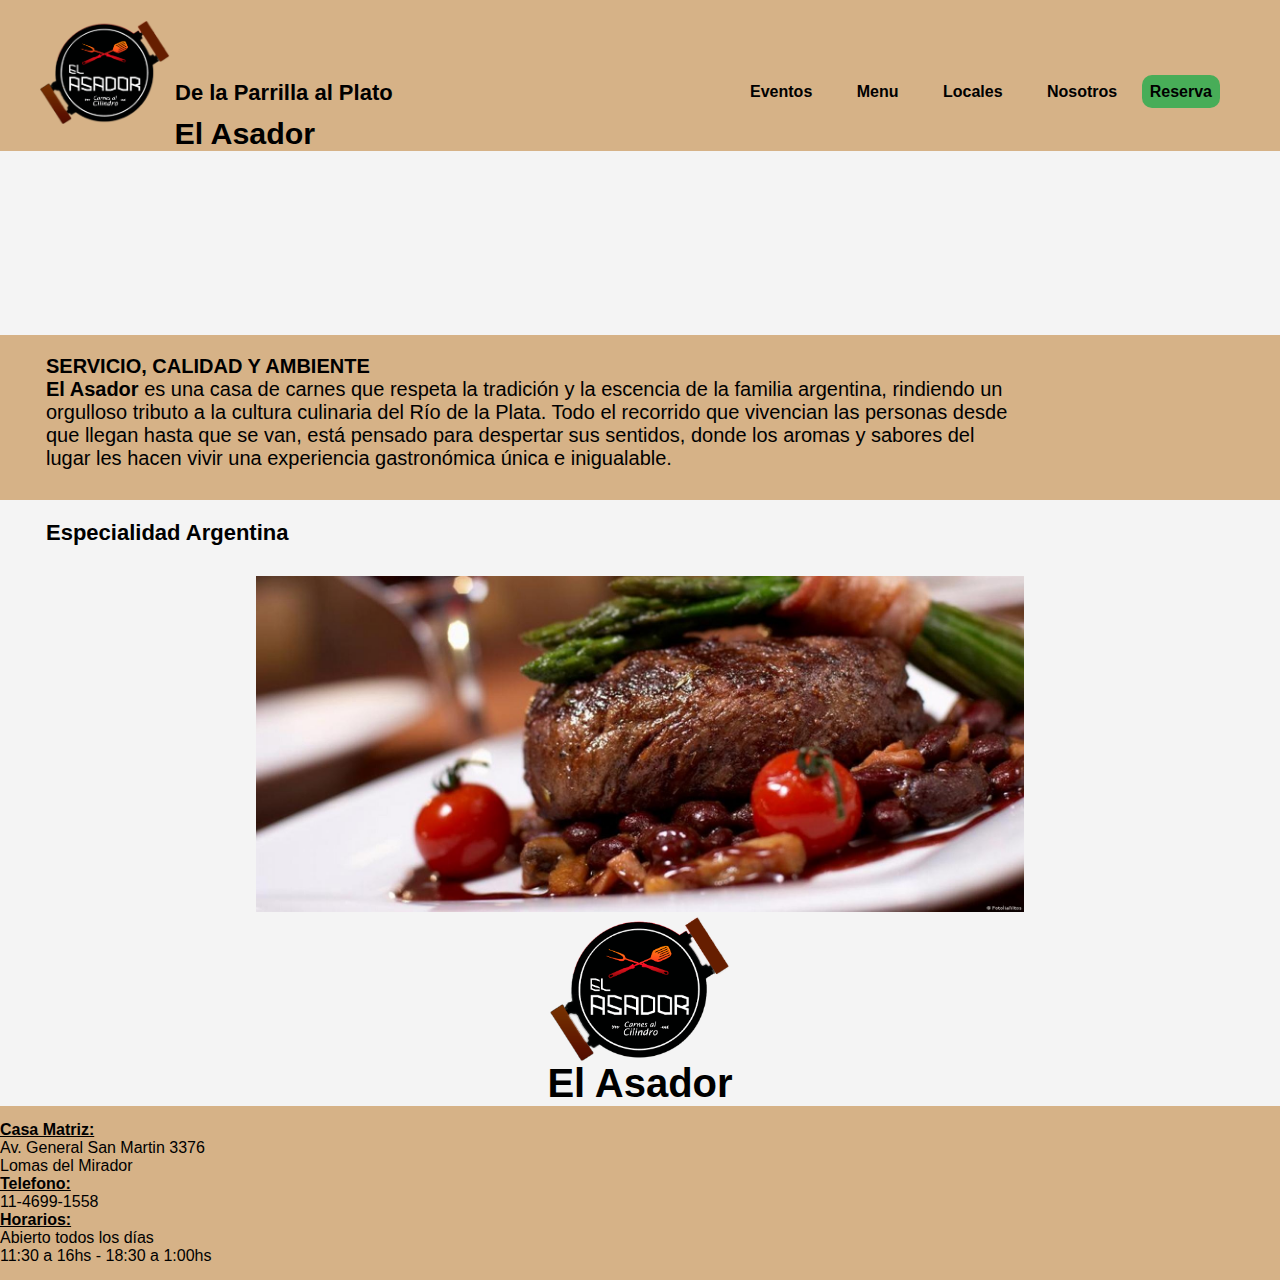
<file: index.html>
<!DOCTYPE html>
<html lang="en">
<head>
    <meta charset="UTF-8">
    <meta name="viewport" content="width=device-width, initial-scale=1.0">
    
    <!--bootstrap-->
    <link href="https://cdn.jsdelivr.net/npm/bootstrap@5.3.2/dist/css/bootstrap.min.css" rel="stylesheet" integrity="sha384-T3c6CoIi6uLrA9TneNEoa7RxnatzjcDSCmG1MXxSR1GAsXEV/Dwwykc2MPK8M2HN" crossorigin="anonymous">
    <link rel="stylesheet" href="style.css">

        <title>El Asador</title>


</head>

<!-- link al prototipo de figma: 
https://www.figma.com/proto/oGcTkV94o7SoIHE2PKRHCQ/Desarrollo-Web?page-id=0%3A1&type=design&node-id=2-3&viewport=195%2C381%2C0.15&t=DQuyl5ZZoUun60vj-1&scaling=min-zoom&starting-point-node-id=2%3A3&mode=design
AL MENOS A ESO QUISIERA LLEGAR EVENTUALMENTE -->


<!--Aplico grilla para el header en mobile-->
<body>
    <header>
        <nav>
            <a href="index.html" class="home">
                <!-- NOTA: El logo es un hipervínculo a la home en todas las páginas-->
                <img class="logo1" src="imagenes/logo_asador.png" alt="Logo El Asador" >
            </a>
            <h1>El Asador</h1>
            <h2>De la Parrilla al Plato</h2>
            <div class="menu-container">
                <ul class="menu">
                    <li class="eventos"><a href="pages/eventos.html">Eventos</a></li>
                    <li class="menu-option"><a href="pages/menu.html">Menu</a></li>
                    <li class="locales"><a href="pages/locales.html">Locales</a></li>
                    <li class="nosotros"><a href="pages/nosotros.html">Nosotros</a></li>
                    <li class="reserva"><a href="https://wa.me/5491165298732" target="_blank">Reserva</a></li>
                </ul>
            </div>
        </nav>
    </header>

    <!-- Quise probar este menu hamburguesa para mobile -->
    <!--
    <section class="menu-hamburguesa">
        <nav class="navbar navbar-#D6B287 fixed-top">
            <div class="container-fluid">
            <a class="navbar-brand" href="#"> </a>
            <button class="navbar-toggler" type="button" data-bs-toggle="offcanvas" data-bs-target="#offcanvasDarkNavbar" aria-controls="offcanvasDarkNavbar" aria-label="Toggle navigation">
            <span class="navbar-toggler-icon"></span>
            </button>
            <div class="offcanvas offcanvas-end text-bg-dark" tabindex="-1" id="offcanvasDarkNavbar" aria-labelledby="offcanvasDarkNavbarLabel">
                <div class="offcanvas-header">
                <h5 class="offcanvas-title" id="offcanvasDarkNavbarLabel">El Asador</h5>
                <button type="button" class="btn-close btn-close-white" data-bs-dismiss="offcanvas" aria-label="Close"></button>
                </div>
                <div class="offcanvas-body">
                    <ul class="navbar-nav justify-content-end flex-grow-1 pe-3">
                        <li class="nav-item">
                        <a class="nav-link active" aria-current="page" href="https://wa.me/5491165298732" target="_blank">RESERVA</a>
                        </li>
                        <li class="nav-item">
                        <a class="nav-link" href="pages/eventos.html">Eventos</a>
                        </li>
                        <li class="nav-item">
                            <a class="nav-link" href="pages/menu.html">Menu</a>
                        </li>
                        <li class="nav-item">
                            <a class="nav-link" href="pages/locales.html">Locales</a>
                        </li>
                        <li class="nav-item">
                            <a class="nav-link" href="pages/nosotros.html">Nosotros</a>
                        </li>
                    </ul>
                </div>
            </nav>
        </section>   -->
    <!--fin menu hamburguesa-->


    <!-- APLICO BOOTSTRAP PARA VIDEO YOUTUBE RESPONSIVE SE PUEDE VER INCLUSO EN DISPOSITIVOS MOVILES-->
    <section class="ytcontainer">
        <div class="ratio ratio-16x9">
            <iframe width= "" height="" src="https://www.youtube.com/embed/H3TrjsTJLRM?si=yBsIUFUoEHCSrW_g&amp;controls=0&amp;start=10;&amp;autoplay=1&amp;mute=1&amp;loop=1&amp;" title="Extenciones para visual estudio code" frameborder="0" allow="accelerometer; autoplay; clipboard-write; encrypted-media; gyroscope; picture-in-picture; web-share" allowfullscreen></iframe>
        </div>
    </section>


    <section>
        <div class="mid-servicio">
            <p class="servicio">SERVICIO, CALIDAD Y AMBIENTE </p>
            <p class="text"><strong>El Asador</strong> es una casa de carnes que respeta la tradición y la escencia de la familia argentina, rindiendo un orgulloso tributo a la cultura culinaria del Río de la Plata.
            Todo el recorrido que vivencian las personas desde que llegan hasta que se van, está pensado para despertar sus sentidos, donde los aromas y sabores del lugar les hacen vivir una experiencia gastronómica única e inigualable.
            </p>
        </div>
    </section>

    <section>
        <div>
            <p class="especialidad">Especialidad Argentina</p>
            <img class="plato1" src="imagenes/carnes-plato1.jpg" alt="Carne de Lomo">
        </div>

        <div>
            <img class="logo-home" src="imagenes/logo_asador.png" alt="El Asador">
            <p class="asador"> El Asador </p>
        </div>

    </section>
    
    <footer class="footer">
        <section class="container">
            <div class="row">
                <!--Breakpoint-->
                <div class="col-lg-4 col-md-5 col-sm-12" >
                    <p><strong class="title-1">Casa Matriz:</strong></p>
                    <p>Av. General San Martin 3376</p>
                    <p>Lomas del Mirador</p>        
                </div>
                <div class="col-lg-4 col-md-4 col-sm-12">
                    <p><strong class="title-2">Telefono:</strong></p>
                    <p>11-4699-1558</p>
                </div>
                <div class="col-lg-4 col-md-3 col-sm-12">
                    <p><strong class="title-3">Horarios:</strong></p>
                    <p>Abierto todos los días</p>
                    <p>11:30 a 16hs - 18:30 a 1:00hs</p>
                </div>
            </div>
        </section>


    </footer>

    


    <script src="https://cdn.jsdelivr.net/npm/bootstrap@5.3.2/dist/js/bootstrap.bundle.min.js" integrity="sha384-C6RzsynM9kWDrMNeT87bh95OGNyZPhcTNXj1NW7RuBCsyN/o0jlpcV8Qyq46cDfL" crossorigin="anonymous"></script>

</body>
</html>
</file>
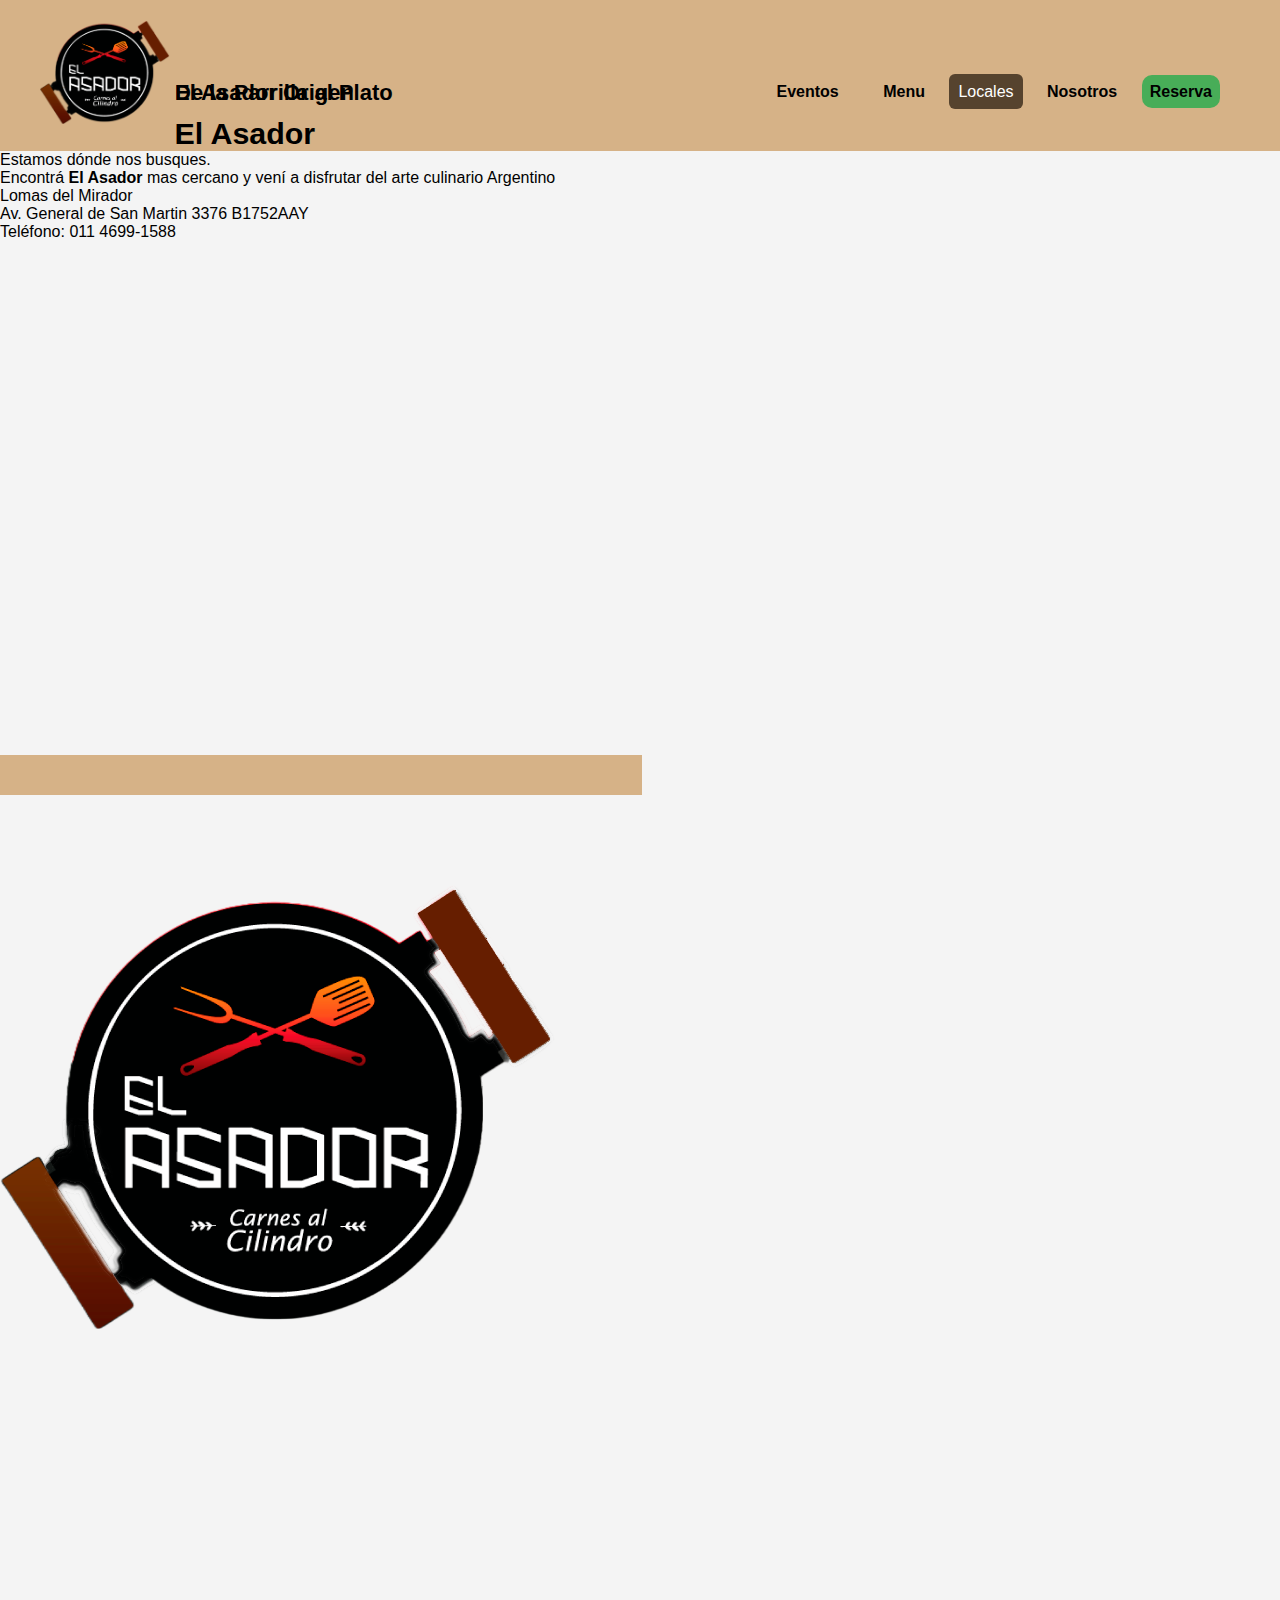
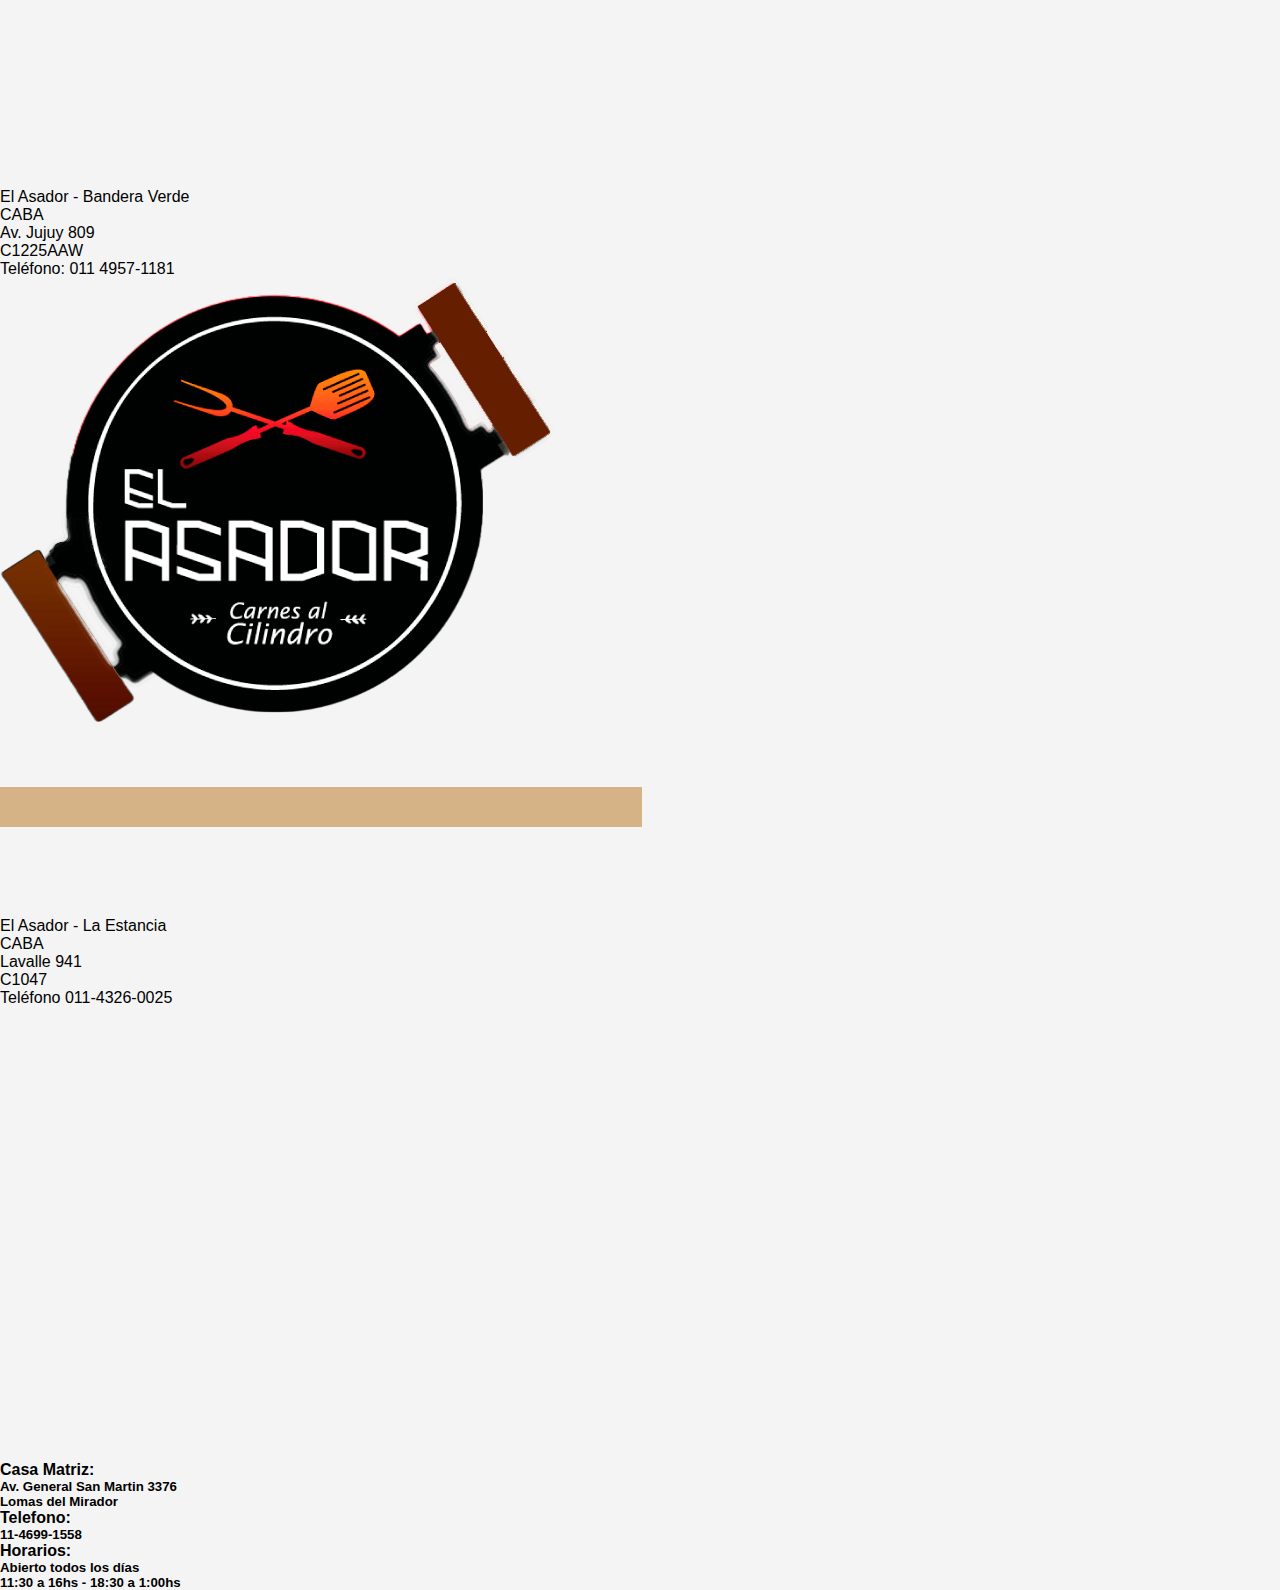
<file: pages/locales.html>
<!DOCTYPE html>
<html lang="en">
<head>
    <meta charset="UTF-8">
    <meta name="viewport" content="width=device-width, initial-scale=1.0">
    <link rel="stylesheet" href="../style.css">
    <title>Locales</title>
</head>
<body>
    <header>
        <nav>
            <a href="..//index.html">
                <img class="logo1" src="..//imagenes/logo_asador.png" alt="El Asador">
            </a>
            <h1>El Asador</h1>
            <h2>De la Parrilla al Plato</h2>
            <div class="menu-container">
                <ul class="menu">
                    <li class="eventos"><a href="..//¨pages/eventos.html">Eventos</a></li>
                    <li class="menu-option"><a href="..//pages/menu.html">Menu</a></li>
                    <li class="selected">Locales</li>
                    <li class="nosotros"><a href="..//pages/nosotros.html">Nosotros</a></li>
                    <li class="reserva"><a href="https://wa.me/5491165298732" target="_blank">Reserva</a></li>
                </ul>
            </div>
        </nav>
    </header>

    <section>
        <div>
            <p>Estamos dónde nos busques.</p>
            <p>Encontrá <strong>El Asador</strong> mas cercano y vení a disfrutar del arte culinario Argentino
            </p>
        </div>
    </section>

    <section>
        <div>
            <p>
                <h2>El Asador Origen </h2>
            </p>
        </div>
        <div>
            <p>
                Lomas del Mirador
            </p>
        <div>
            <p>Av. General de San Martin 3376 B1752AAY</p>
            <P>Teléfono: 011 4699-1588</P>
        </div>
               
    </section>

    <section>
        <iframe src="https://www.google.com/maps/embed?pb=!1m18!1m12!1m3!1d159160.6285929653!2d-58.574026119250625!3d-34.66823351005398!2m3!1f0!2f0!3f0!3m2!1i1024!2i768!4f13.1!3m3!1m2!1s0x95bcc88cffb0d67d%3A0x6e7564138588f801!2sEl%20Asador!5e0!3m2!1sen!2sar!4v1705292538154!5m2!1sen!2sar" width="600" height="450" style="border: 0" allowfullscreen="" loading="lazy" referrerpolicy="no-referrer-when-downgrade"></iframe>
    </section>

    <section>
        <hr size="40px" color="#D6B287" width="50%" align="left">
        <img src="../imagenes/logo_asador.png" alt="El Asador">
    
        <div>
        <iframe src="https://www.google.com/maps/embed?pb=!1m18!1m12!1m3!1d69322.43912687096!2d-58.458172806977394!3d-34.615884601652056!2m3!1f0!2f0!3f0!3m2!1i1024!2i768!4f13.1!3m3!1m2!1s0x95bccae37db67879%3A0x98b858c2f3887227!2sBandera%20Verde!5e0!3m2!1sen!2sar!4v1705293030492!5m2!1sen!2sar" width="600" height="450" style="border:0;" allowfullscreen="" loading="lazy" referrerpolicy="no-referrer-when-downgrade"></iframe>
        </div>
        
            <p>El Asador - Bandera Verde</p>
            <p>CABA</p>
            <P>Av. Jujuy 809</P> 
            <p>C1225AAW</p>
            <p>Teléfono: 011 4957-1181</p>

            <img src="..//imagenes/logo_asador.png" alt="El Asador">
            <hr size="40px" color="#D6B287" width="50%" align="right">
                   

    </section>

    <section>
        <div>
            <p>El Asador - La Estancia</p><p>CABA</p>
            <p>Lavalle 941</p><p>C1047</p>
            <p>Teléfono 011-4326-0025</p>

            <iframe src="https://www.google.com/maps/embed?pb=!1m18!1m12!1m3!1d69322.59480894706!2d-58.445261819066694!3d-34.61569818967534!2m3!1f0!2f0!3f0!3m2!1i1024!2i768!4f13.1!3m3!1m2!1s0x95bccaced63654ad%3A0xc2956a3bd1fc6f3a!2sLa%20Estancia%20Asador%20Criollo!5e0!3m2!1sen!2sar!4v1705293384596!5m2!1sen!2sar" width="600" height="450" style="border:0;" allowfullscreen="" loading="lazy" referrerpolicy="no-referrer-when-downgrade"></iframe>

        </div>
    </section>

    <footer>
        <div>
             <h4>Casa Matriz:</h4>
             <h5>Av. General San Martin 3376</h5>
             <h5>Lomas del Mirador</h5>
         </div>
 
         <div>
             <h4>Telefono:</h4>
             <h5>11-4699-1558</h5>
         </div>
 
         <div>
             <h4>Horarios:</h4>
             <h5>Abierto todos los días</h5>
             <h5>11:30 a 16hs - 18:30 a 1:00hs</h5>
         </div>
 


    </footer>


    
</body>
</html>
</file>
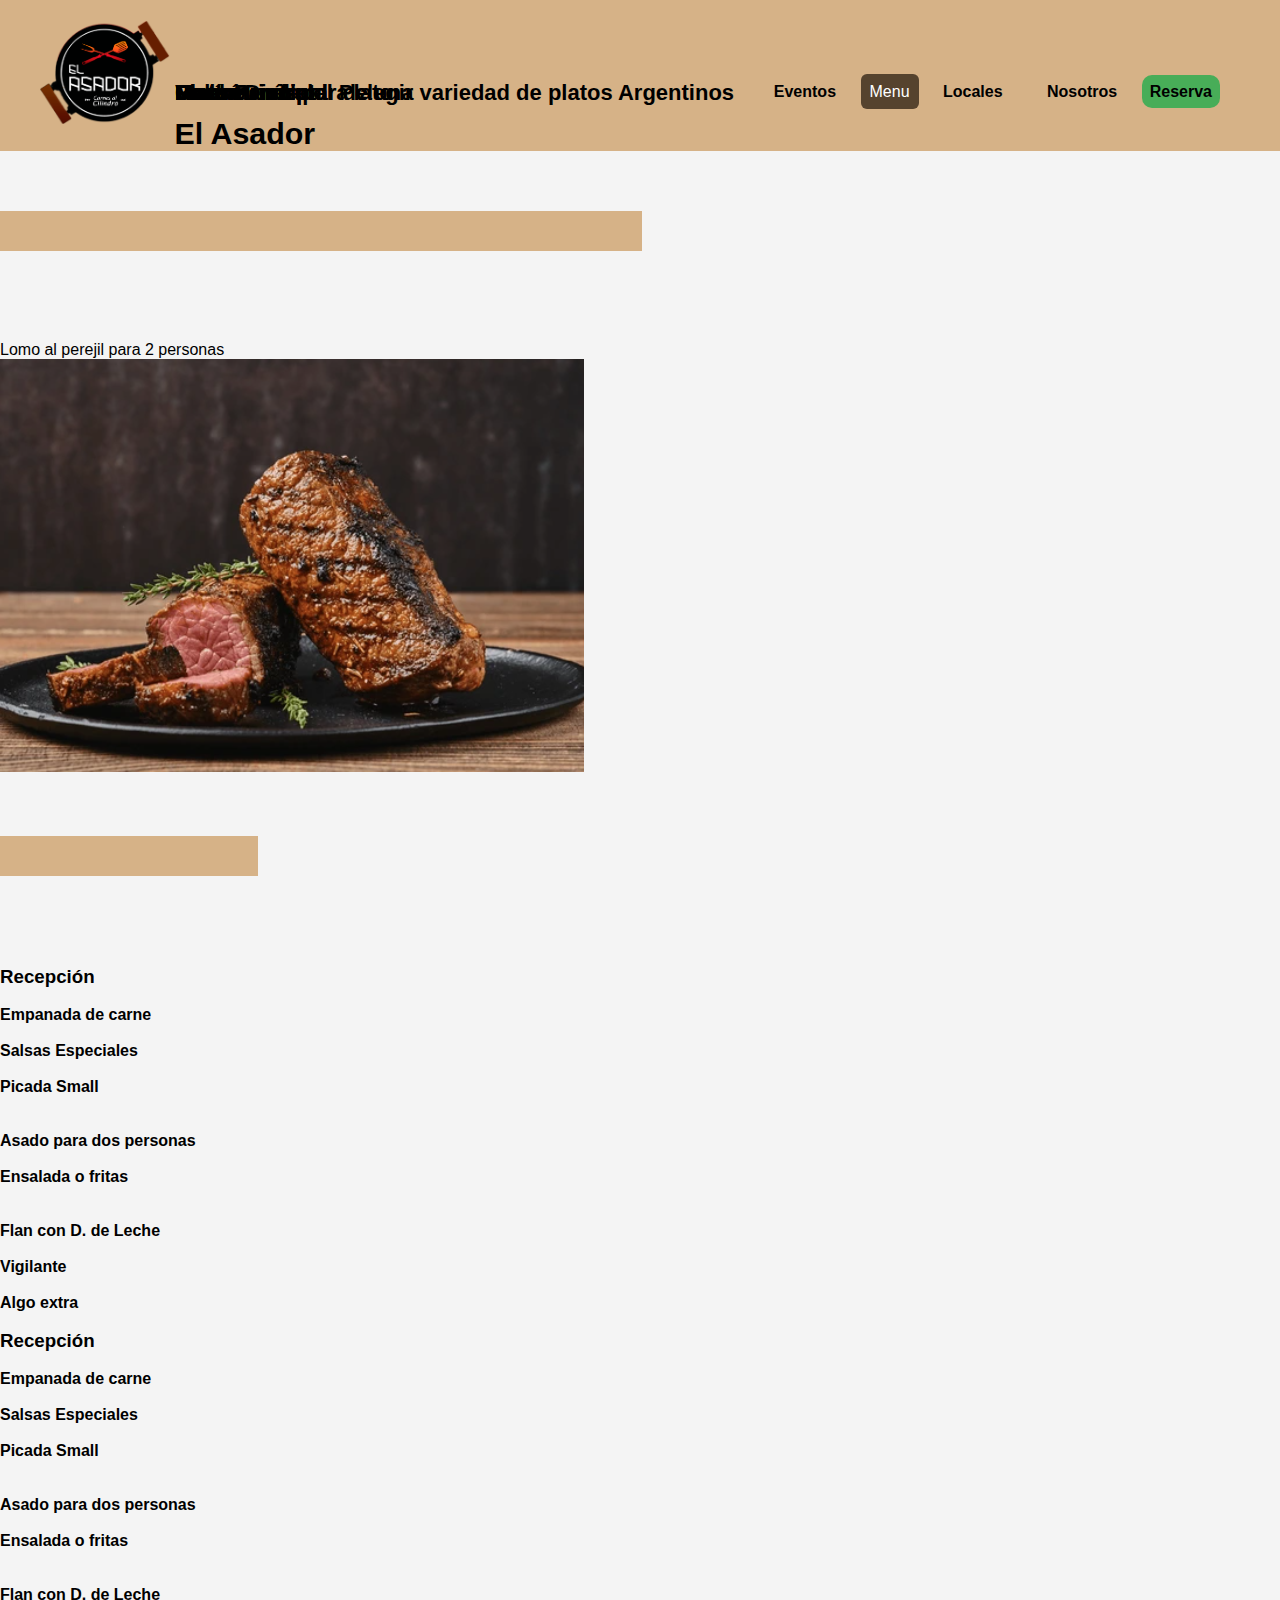
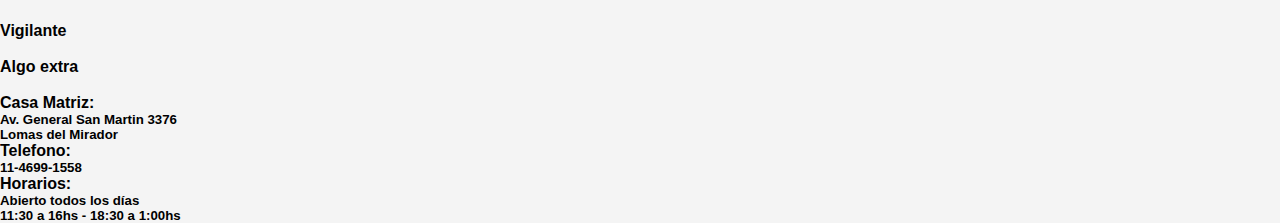
<file: pages/menu.html>
<!DOCTYPE html>
<html lang="en">
<head>
    <meta charset="UTF-8">
    <meta name="viewport" content="width=device-width, initial-scale=1.0">
    <link rel="stylesheet" href="../style.css">
    <title>Menu</title>
</head>

<body>
    <header>
        <nav>
            <a href="../index.html" class="home">
                <img class="logo1" src="../imagenes/logo_asador.png" alt="El Asador">
            </a>
            <h1>El Asador</h1>
            <h2>De la Parrilla al Plato</h2>
            <div class="menu-container">
                <ul class="menu">
                    <li class="eventos"><a href="../pages/eventos.html">Eventos</a></li>
                    <li class="selected">Menu</li>
                    <li class="locales"><a href="../pages/locales.html">Locales</a></li>
                    <li class="nosotros"><a href="../pages/nosotros.html">Nosotros</a></li>
                    <li class="reserva"><a href="https://wa.me/5491165298732" target="_blank">Reserva</a></li>
                </ul>
            </div>
        </nav>
    </header>
    
    <section>
        <p>
            <h2>Vení a Disfrutar de una variedad de platos Argentinos</h2>
        </p>

        <p>
            <h2>Galería</h2>
        </p>
        
    </section>

    <section>
        <hr size="40px" color="#D6B287" width="50%" align="left">
        <p>
            <h2>Recomendado</h2>
            <div>
                Lomo al perejil para 2 personas
            </div>
        </p>
        <img src="..//imagenes/carnes-plato3.png" alt="">
        
        <hr size="40px" color="#D6B287" width="20%" align="right">
    </section>

    <section>
        <div>
            <p>
                <h2>Menu</h2>
            </p>
                <h3>Recepción</h3>
            </p>
                 <ul>
                    <li><h4>Empanada de carne</h4></li>
                    <li><h4>Salsas Especiales</h4></li>
                    <li><h4>Picada Small</h4></li>
                </ul>
            <p>
                <h2> Plato Principal</h2>
            </p>
                <ul>
                    <li><h4>Asado para dos personas</h4></li>
                    <li><h4>Ensalada o fritas</h4></li>
                </ul>
            <p>
                <h2>Postre</h2>
                
                <ul>
                    <li><h4>Flan con D. de Leche</h4></li>
                    <li><h4>Vigilante</h4></li>
                    <li><h4>Algo extra</h4></li>
                </ul>
            </p>

        
        </div>

        <div>
            <p>
                <h3>Recepción</h3>                
            </p>
           
                <ul>
                    <li><h4>Empanada de carne</h4></li>
                    <li><h4>Salsas Especiales</h4></li>
                    <li><h4>Picada Small</h4></li>
                </ul>
            <p>
                <h2> Plato Principal</h2>
            </p>
                <ul>
                    <li><h4>Asado para dos personas</h4></li>
                    <li><h4>Ensalada o fritas</h4></li>
                </ul>
            <p>
                <h2>Postre</h2>
                <ul>
                    <li><h4>Flan con D. de Leche</h4></li>
                    <li><h4>Vigilante</h4></li>
                    <li><h4>Algo extra</h4></li>
                </ul>
            
            </div>

        <p>
            <h2>Mucho más para elegir</h2>
        </p>

    </section>

    <footer>
        <div>
             <h4>Casa Matriz:</h4>
             <h5>Av. General San Martin 3376</h5>
             <h5>Lomas del Mirador</h5>
         </div>
 
         <div>
             <h4>Telefono:</h4>
             <h5>11-4699-1558</h5>
         </div>
 
         <div>
             <h4>Horarios:</h4>
             <h5>Abierto todos los días</h5>
             <h5>11:30 a 16hs - 18:30 a 1:00hs</h5>
         </div>
 

    </footer>



    
</body>
</html>
</file>
<file: style.css>
* {
    margin: 0;
    padding: 0;
    font-family: Helvetica, Arial, sans-serif;
}

body {
    background-color: rgb(244, 244, 244);
}

header {
    position: static;
    background-color: #D6B287;
    color: black;
    top: 0%;
    width: 100%;
}

li {
    display: inline;
    padding-top: 9px;
    padding-right: 20px;
    padding-bottom: 0px;
    padding-left: 20px;
}

.selected {
    background-color: #1b0f04ae;
    color: white;
    border-radius: 6px;
    padding: 9px;
}

.somos {
    text-align: center;
    padding: 20px;
    margin-top: 4%;
    font-weight: 600;
    font-size: 24px;
    color: #9a7343;
}

.texto-nosotros1 {
    text-align: justify;
    padding: 0px 20% 30px 20%;
    font-size: 19px;
    font-weight: 500;
}

.logo1 {
    display: inline;
    margin-top: 20px;
    margin-left: 40px;
    width: 130px;
    padding-bottom: 20px;
}

hr {
    margin-top: 60px;
    margin-bottom: 90px;
    margin-left: 0%;
}

a {
    color: black;
    text-decoration: none;
    font-weight: 600;
    font-size: 16px;
}

h1 {
    display: inline;
    font-size: 190%;
    font-weight: 600;
}

h2 {
    display: inline;
    position: absolute;
    top: 80px;
    left: 175px;
    font-size: 22px;
    font-weight: 600;
}

.menu-container {
    position: absolute;
    top: 83px;
    right: 60px;
    text-decoration: none;
}

.eventos:hover {
    font-size: 10px;
    background-color: rgb(222, 222, 222);
    color: azure;
    padding: 16px;
    border-radius: 8px
}

.menu-option:hover {
    font-size: 10px;
    background-color: rgb(222, 222, 222);
    color: azure;
    padding: 16px;
    border-radius: 8px
} 


.nosotros:hover {
    font-size: 10px;
    background-color: rgb(222, 222, 222);
    color: azure;
    padding: 16px;
    border-radius: 8px;
} 

.locales:hover {
    font-size: 10px;
    background-color: rgb(222, 222, 222);
    color: azure;
    padding: 16px;
    border-radius: 8px
}


.ytcontainer {
    margin-top: 10px;
}

.javier {
    color: #9a7343;
    font-weight: 600;
    font-size: 24px;
    margin-top: 45px;
    margin-right: 0px;
    margin-bottom: 15px;
    margin-left: 40px;
}

.texto-nosotros2 {
    text-align: justify;
    margin-left: 40px;
    margin-right: 60px;
    margin-bottom: 40px;
    font-size: 19.4px;
    font-weight: 500;
}

.javierb {
    display: block;
    margin: auto;
    width: 90%;
    margin-bottom: 40px;
}

.aplauso {
    display: block;
    margin: auto;
    width: 180px;
    margin-bottom: 40px;
}


@media only screen and (min-width: 481px) and (max-width: 950px) {
    .menu {
        display: flex;
        justify-content:center;
        margin-top: 45px;
        margin-left: 18%;
        text-decoration: solid;
    }
    nav{
        height: 175px;
    }
    
}

@media only screen and (max-width: 480px) {

    header {
        position: relative;
        background-color: rgb(233, 220, 220);
        padding: 50px;
        padding-bottom: 1px;
        color: black;
    }
    
    .logo1 {
        display: block;
        width: 170px;
        margin: auto;
        margin-top: -40px;
        margin-bottom: -15px;
}

    h1 {
        display: none;   
}

    h2 {
        display: block;
        position: static;
        text-align: center;
        margin-bottom: -8px;
        font-style: italic;
        font-size: 20px;
    } 

    .menu-container {
        display: block;
        position: static;
        margin-top: 20px;
    }

    .menu {
        display: grid;
        text-align: center;
        grid-template-rows: 30px 30px 50px;
        grid-template-columns: 2fr 2fr;
        row-gap: 5px;
        padding: 0px 0px 0px 0px;  
    }        

    .reserva {
        grid-column: 3 / 1;
        margin-top: 10px;
        background-color: #a2d0a9;
    }
}

.mid-servicio {
    background-color: #D6B287; 
}

.servicio {
    margin-top: 20px;
    font-family: Arial, Helvetica, sans-serif;
    font-size: 20px;
    font-weight: bold;
    padding-top: 20px;
    padding-bottom: 0px;
    padding-left: 46px;
}

.text {
    font-size: 20px;
    padding-top: 0px;
    padding-right: 20%;
    padding-bottom: 30px;
    padding-left: 46px;  
}

.especialidad {
    font-size: 22px;
    font-weight: bold;
    padding-top: 20px;
    padding-left: 46px;
}

.reserva {
    background-color: #48AD58;
    border-radius: 10px;
    padding: 8px;
}

.reserva:hover {
    background-color: rgb(222, 222, 222);
    border-radius: 30px;
}


.plato1 {
    width: 60%;
    height: 60%;
    padding-top: 30px;
    margin-left: 20%;
}

.logo-home {
    display: block;
    margin: auto;
    width: 180px;
    padding-bottom: 0px;
}

.asador {
    text-align: center;
    font-weight: bold;
    font-size: 40px;
    padding-top: 0px;
}

.footer {
    background-color: #D6B287;
    padding-top: 15px;  
    padding-bottom: 15px;
}

.container {
    font-size: 16px;
    text-align: justify;
}

.title-1 {
    text-decoration:underline;
}

.title-2 {
    text-decoration:underline;
}

.title-3 {
    text-decoration:underline;
}







/* machete para mi


Grilla
#grilla {
    display: grid;
    grid-template-rows: 80px 1fr 1fr 60px;
    grid-template-columns: 20% auto 15%;

    grid-template-areas:  (puedo usar 4 renglones y 3 espacios)
    "header header header"
    "productos productos publi"
    "servicios servicios publi"
    "footer footer footer";

    gap: 5px;
    height: 50vh; (vh es el viewport)

    

.menu {
    display: flex;
    justify-content: flex-end;
    justify-content: space-between;
}*/
</file>
